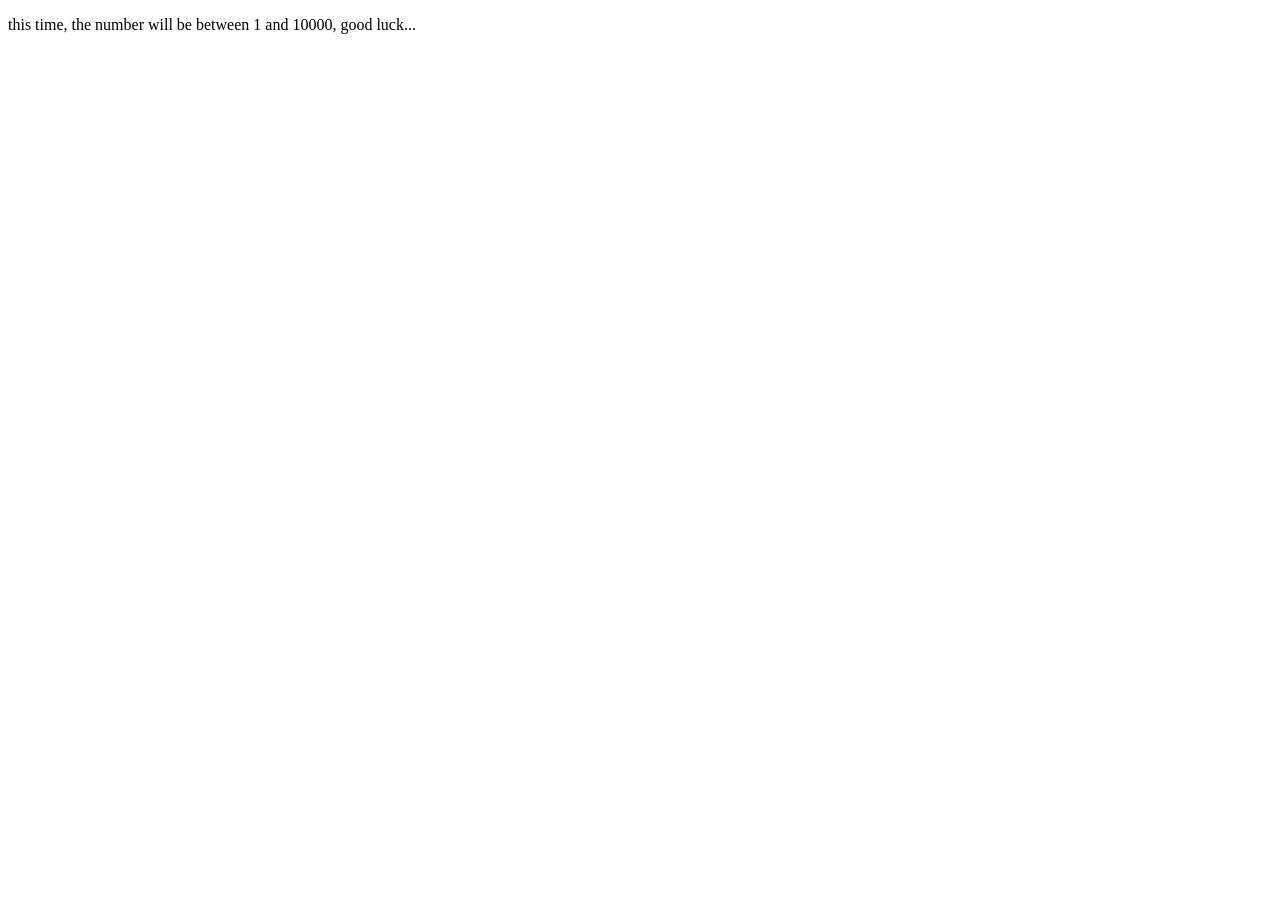
<file: index.html5.html>
<!DOCTYPE html>
<html>
    <title>harder difficulty</title>
    <body>
        <p>this time, the number will be between 1 and 10000, good luck...</p>
        <script>
            const qwe1 = Math.floor(Math.random() * 10000) + 1;
            console.log("random number: " + qwe);
         function handleInput() {
          var userInput = document.getElementById("inputField").value;
          console.log("User input: " + userInput);
        if (qwe1 > userInput) {
            document.getElementById("comments").innerHTML = "this number is too low";
        } else if (qwe1 < userInput) {
            document.getElementById("comments").innerHTML = "this number is too high";
        } else {
            document.getElementById("comments").innerHTML = "you guessed it correctly!!!";
        }
         }
         
         
        
          
          
        
            
        </script>
        
    </body>
</html>
</file>
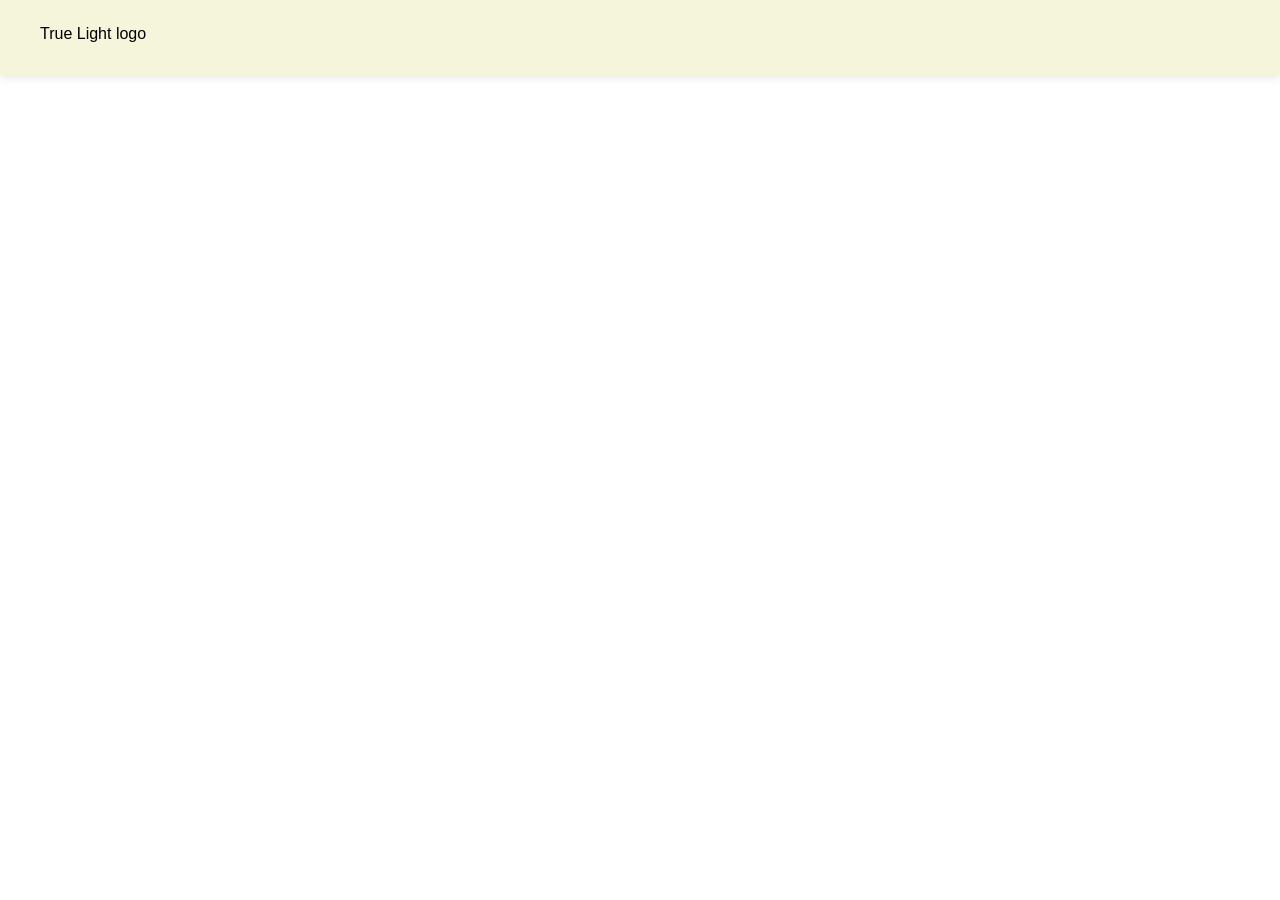
<file: index1.html>
<!DOCTYPE html>
<html>
    <head>
        <title>stupid hw webpage</title>
    </head>
    <body>
        <style>
            * {
                margin: 0;
                padding: 0;
                box-sizing: border-box;
                font-family: 'Arial', sans-serif;
            }
            .header-basic{
                background-color:beige;
                box-shadow: 0 2px 10px rgba(0,0,0,0.1);
                width: auto;
                height: 75px;
                padding: 25px;    
                top: 0;
                z-index: 1000;

            }

            .header-content {
                max-width: 1200px;
                margin: 0 auto;
                display: flex;
                justify-content: space-between;
                align-items: center;
                align-self: center;
                text-align: center;
            }
        </style>
        
            <header class="header-basic">
                <div class="header-content">True Light logo</div>
            </header>
       
    </body>
</html>
</file>
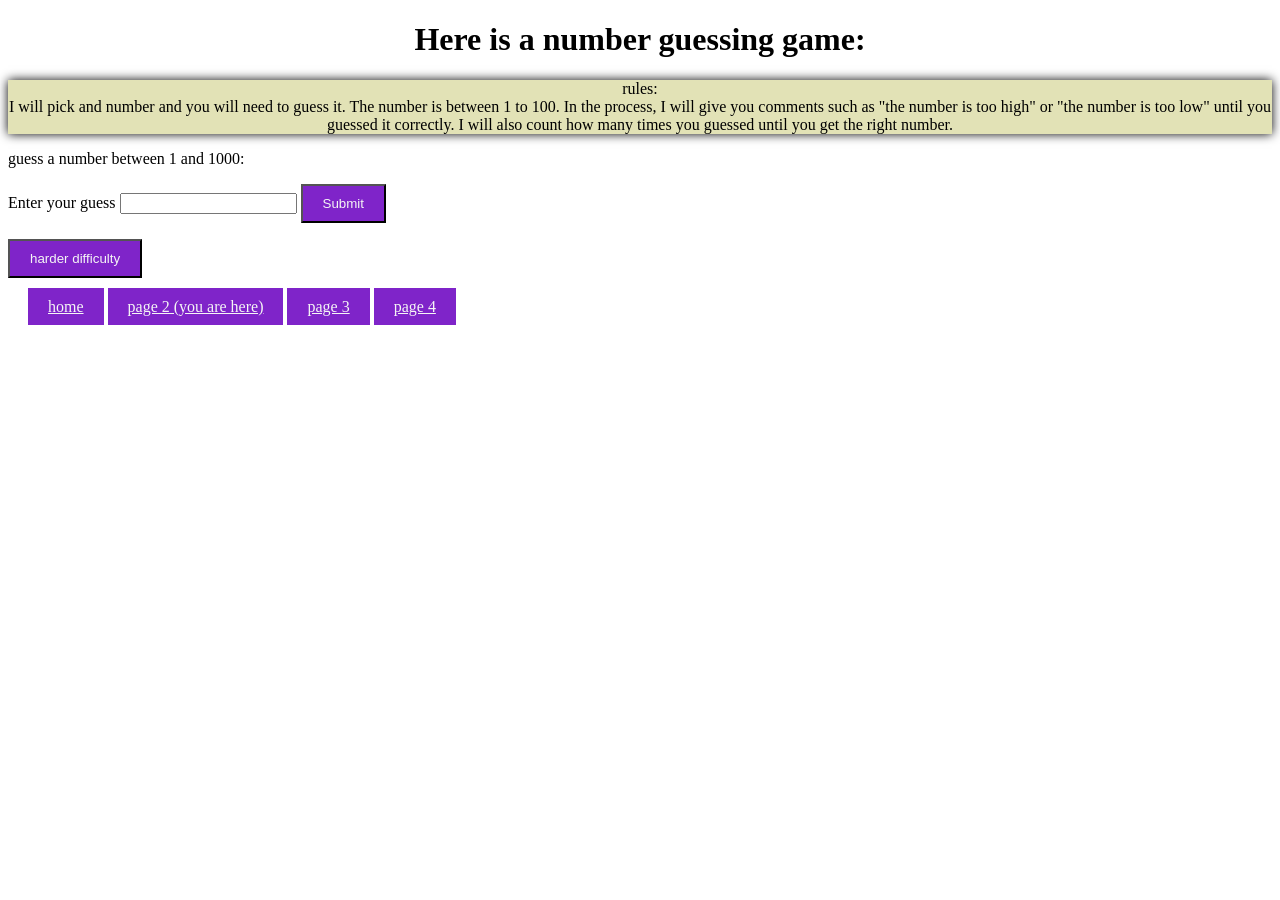
<file: index2.html>
<!DOCTYPE html>
<html>
<body>
<h1 style="text-align: center;">Here is a number guessing game:</h1>
<style>
    .qwert {
        background-color: rgb(226, 226, 182);
        text-align: center;
        box-shadow: 0 0 10px;
    }
</style>
<p class="qwert">
    rules:<br>I will pick and number and you will need to guess it. The number is between 1 to 100.
    In the process, I will give you comments such as "the number is too high" or "the number is too low" until you guessed it correctly. 
    I will also count how many times you guessed until you get the right number.
</p>
<p style="size: 20px;">guess a number between 1 and 1000:</p>
<style>
    .button2 {
        padding: 10px 20px;
        background-color: rgb(127, 36, 201);
        color: whitesmoke;
    }
    .button2:hover {
        background-color: rgb(50, 18, 81);

    }
</style>


<label for="inputField">Enter your guess</label>
<input type="number" id="inputField" />
<button onclick="handleInput()" class="button2">Submit</button>
<p id="comments"></p>

<script>
    const qwe = Math.floor(Math.random() * 1000) + 1;
    console.log("random number: " + qwe);
 function handleInput() {
  var userInput = document.getElementById("inputField").value;
  console.log("User input: " + userInput);
if (qwe > userInput) {
    document.getElementById("comments").innerHTML = "this number is too low";
} else if (qwe < userInput) {
    document.getElementById("comments").innerHTML = "this number is too high";
} else {
    document.getElementById("comments").innerHTML = "you guessed it correctly!!!";
}
 }
 

  
  

    
</script>
    <button onclick="abcd()" class="button2">harder difficulty</button>






<nav style="padding: 20px;">
    <a href="index.html" class="button2">home</a>
    <a href="index2.html" class="button2">page 2 (you are here)</a>
    <a href="index3.html" class="button2">page 3</a>
    <a href="index4.html" class="button2">page 4</a>
</nav>
</body>
</html>
</file>
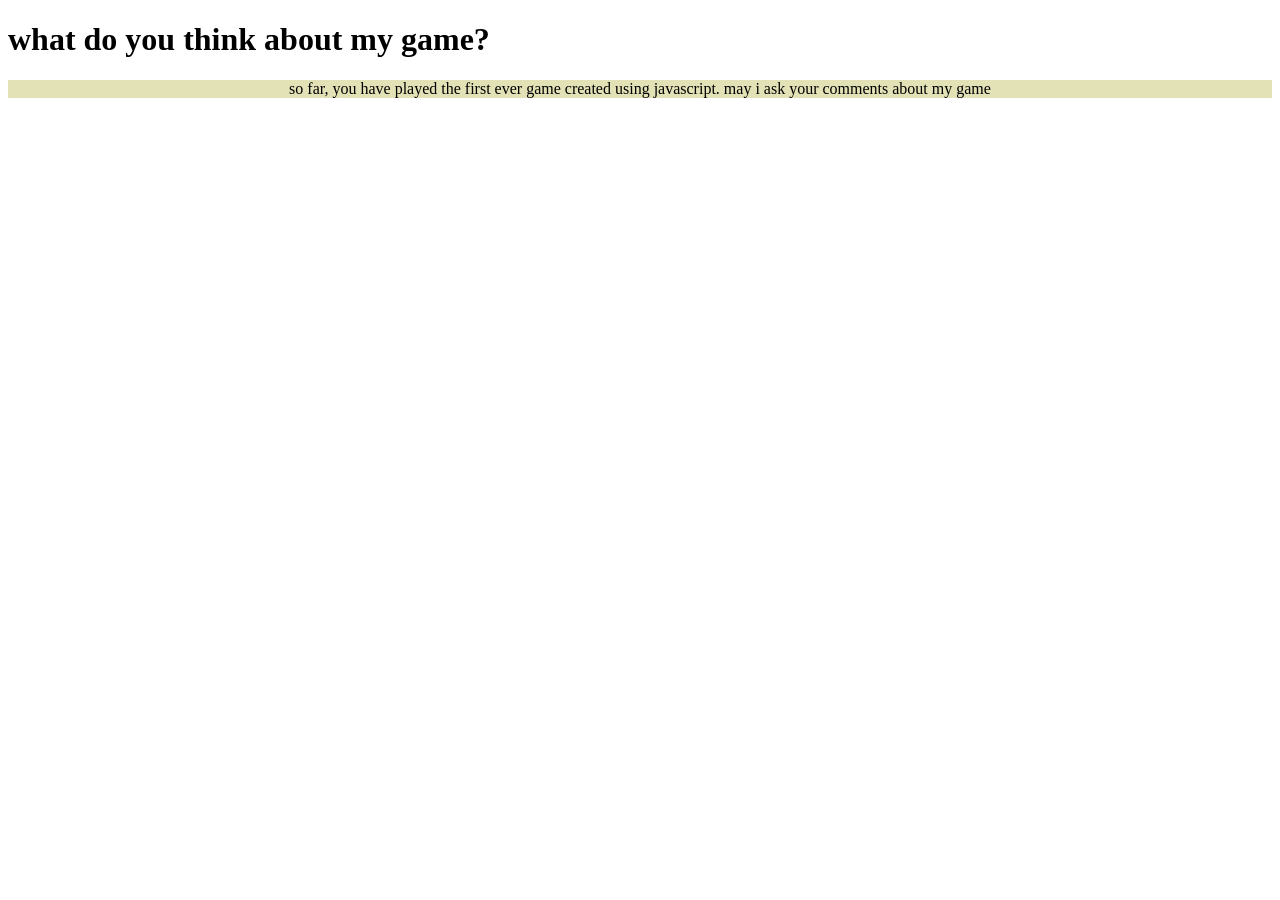
<file: index3.html>
<!DOCTYPE html>
<html>
    <title>introducing yourself</title>
    <body>
        <style>
            .wasd {
                background-color: rgb(226, 226, 182);
                text-align: center;
            }
        
        </style>
        <h1>what do you think about my game?</h1>
        <p class="wasd">so far, you have played the first ever game created using javascript. may i ask your comments about my game</p>
        
    </body>
</html>
</file>
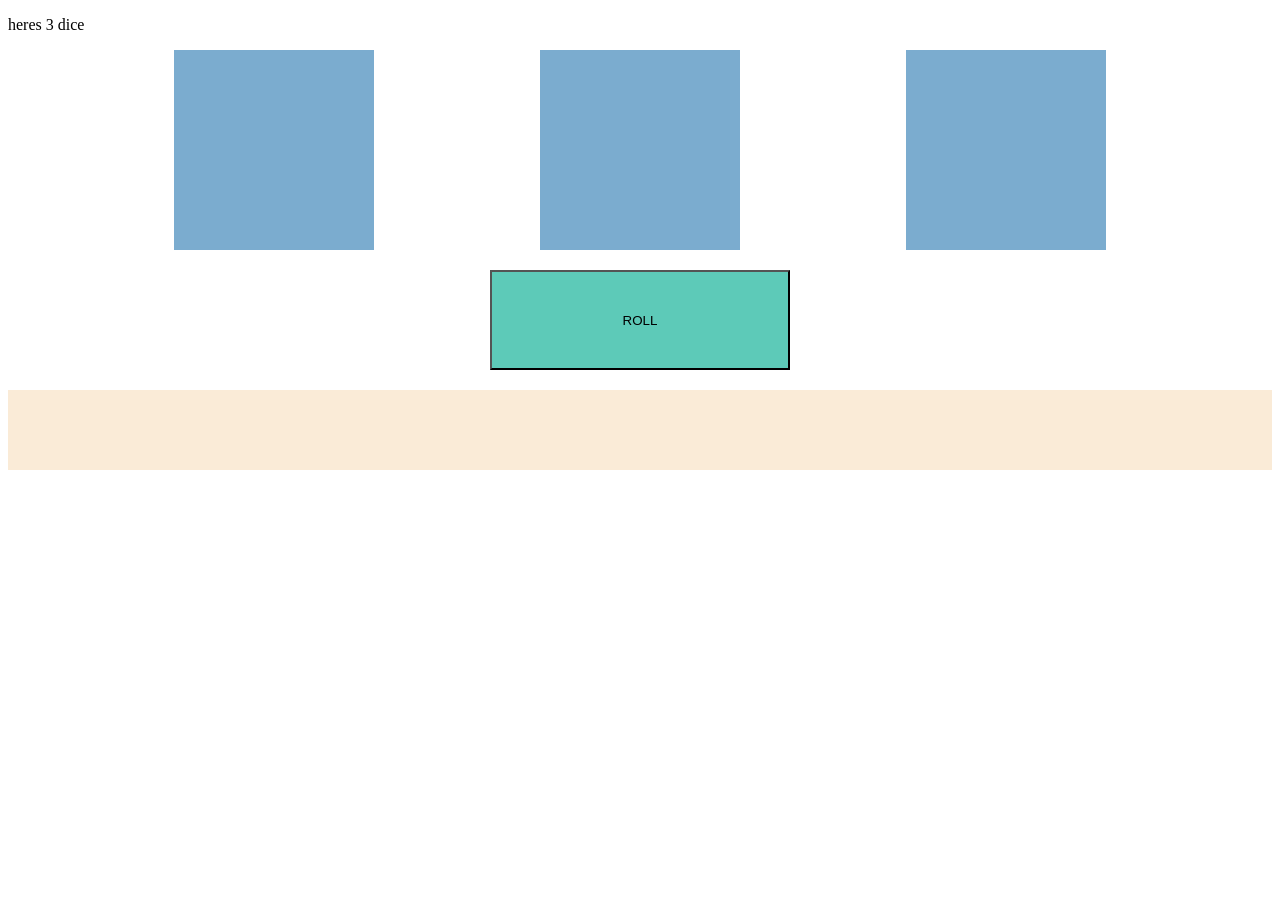
<file: index6.html>
<!DOCTYPE html>
<html>
    <head>
        <title>dice</title>
    </head>
    <p>heres 3 dice</p>
    <div class="container">
        <div class="square" id="square1"></div>
        <div class="square" id="square2"></div>
        <div class="square" id="square3"></div>
      </div>
      <div class="button">
        <button id="myButton" style="width: 300px; height: 100px; display: block; background-color: rgb(93, 202, 184); size: 40px;">ROLL</button>
      </div>
      <div class="sum" id="sumofdice"></div>
      <div class="sum" id="bigorsmall"></div>
      <script>
        
var button = document.getElementById("myButton"); 
button.addEventListener("click", function() {
    var square1 = document.getElementById("square1");
square1.innerText = "???";

var square2 = document.getElementById("square2");
square2.innerText = "???";

var square3 = document.getElementById("square3");
square3.innerText = "???";




        var randomNumber1 = Math.floor(Math.random() * 6) + 1;
var randomNumber2 = Math.floor(Math.random() * 6) + 1;
var randomNumber3 = Math.floor(Math.random() * 6) + 1;

console.log(randomNumber1);
console.log(randomNumber2);
console.log(randomNumber3);
    
    
        
    document.getElementById("square1").innerText = randomNumber1;
    document.getElementById("square2").innerText = randomNumber2;
    document.getElementById("square3").innerText = randomNumber3;

    document.getElementById("sumofdice").innerHTML = "the sum of the dice is " + (randomNumber1 + randomNumber2 + randomNumber3);
    

  
  console.log("Button clicked!");
  if (randomNumber1 + randomNumber2 + randomNumber3 >= 9) {
    document.getElementById("bigorsmall").innerText = "this is big"
  } else if (randomNumber1 + randomNumber2 +randomNumber3 < 9) {
    document.getElementById("bigorsmall").innerText = "this is small"
  }

});


      </script>
      <style>
        .container {
  display: flex;
  justify-content: space-evenly;
}

.square {
  width: 200px;
  height: 200px;
  background-color: rgb(123, 172, 207);
  display: flex;
  align-items: center;
  justify-content: space-evenly;
  font-size: 24px;
  font-weight: bold;
  
}
.button {
    display: flex;
    justify-content: center;
    padding: 20px;
    
 
}
.sum {
    display: flex;
    justify-content: center;
    padding: 20px;
    font-size: 60px;
    background-color: antiquewhite;
}
      </style>
</html>
</file>
